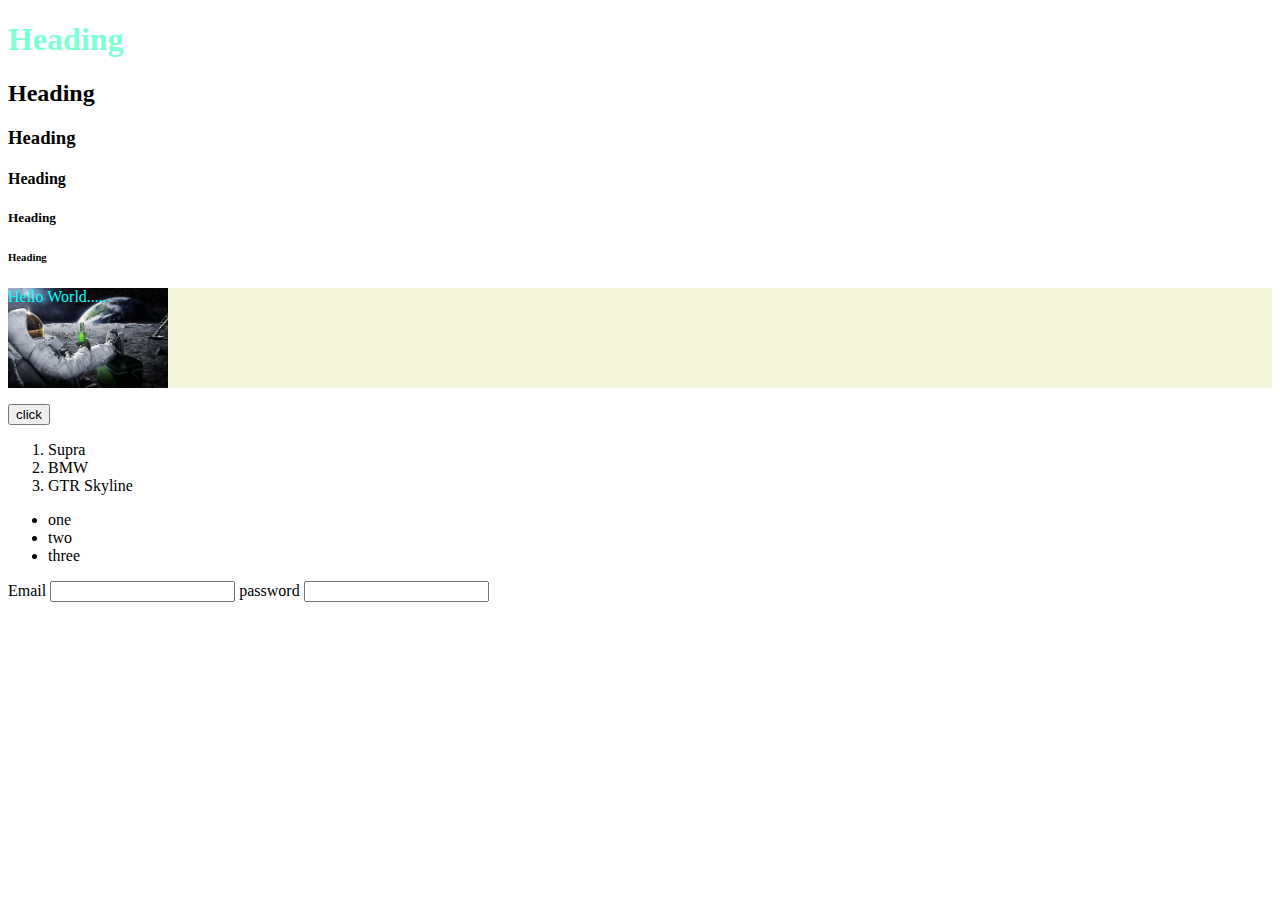
<file: Exercise/index.html>
<!DOCTYPE html>
<html lang="en">
<head>
    <meta charset="UTF-8">
    <meta name="viewport" content="width=device-width, initial-scale=1.0">
    <title>Day-1</title>
    <link rel="stylesheet" href="style.css">
</head>
<body>
    <a href=""></a>
    <!---->
   <h1 class="h1">Heading</h1>
   <h2>Heading</h1>
   <h3>Heading</h1>
   <h4>Heading</h1>
   <h5>Heading</h1>
   <h6>Heading</h1>
    <!---->
    <p class="para">Hello World.....</p>
    <!---->
    <a href="page.html" target="_blank">
        <button>click</button>
    </a>
    <ol>
        <li>Supra</li>
        <li>BMW</li>
        <li>GTR Skyline</li>
    </ol>
    <ul>
        <li>one</li>
        <li>two</li>
        <li>three</li> 
    </ul>
   <form action="">
        <label for="email">Email</label>
        <input type="email" name="email" id="email">

        <label for="pass">password</label>
        <input type="password" name="password" id="pass">
    </form>
</body>
  
    
</html>
</file>
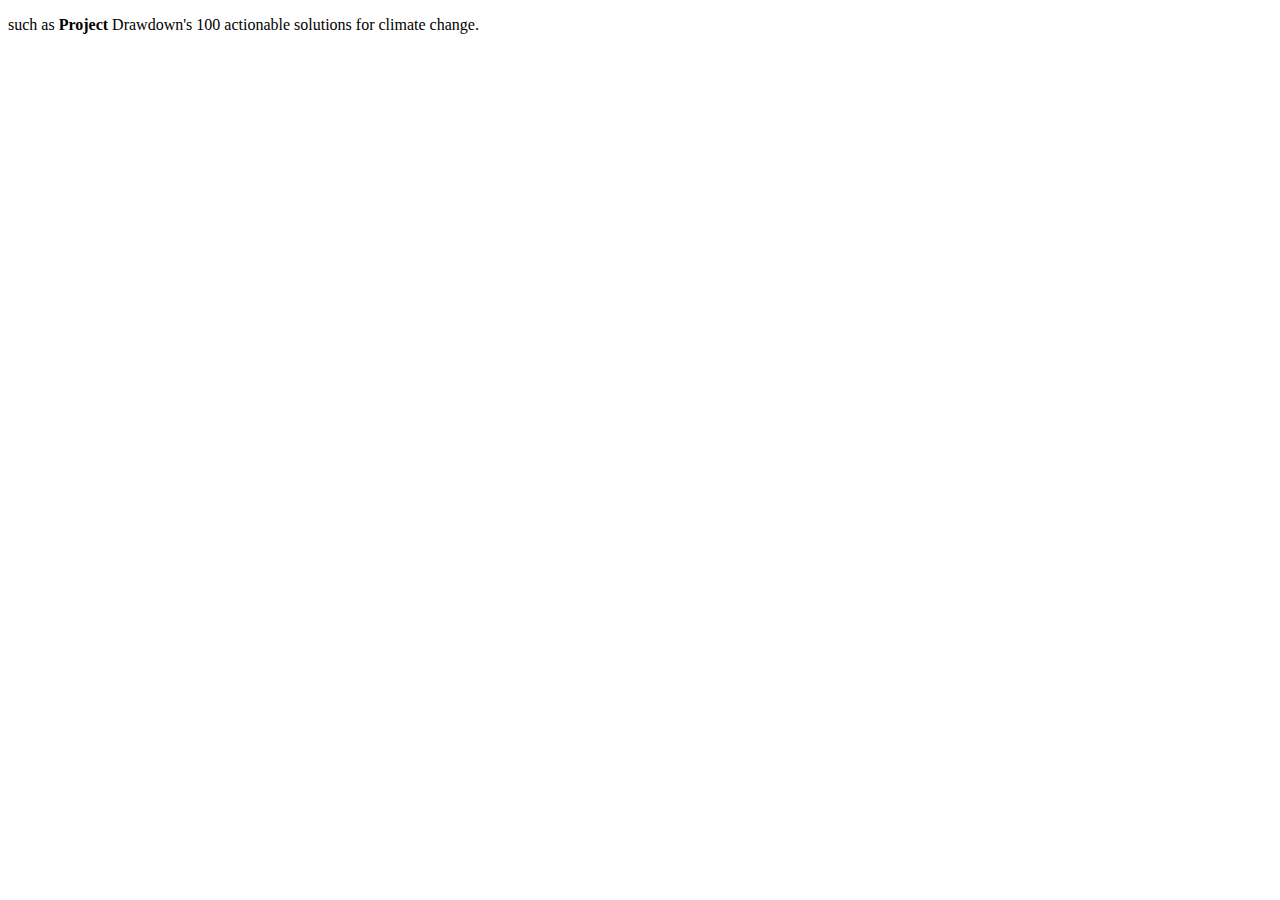
<file: Exercise/page.html>
<!DOCTYPE html>
<html lang="en">
<head>
    <meta charset="UTF-8">
    <meta name="viewport" content="width=device-width, initial-scale=1.0">
    <title>Page</title>
</head>
<body>
    <p>such as <strong>Project </strong>Drawdown's 100 actionable solutions for climate change.</p>
</body>
</html>
</file>
<file: Exercise/style.css>
.h1{
    color: aquamarine;
}
.para
{
 color: aqua;
 background-color: beige;
 background-image: url(space-computer-1920x1200-desktop-wallpaper-preview.jpg);
 height: 100px;
 background-repeat: no-repeat;
 background-size:contain ;
}
</file>
